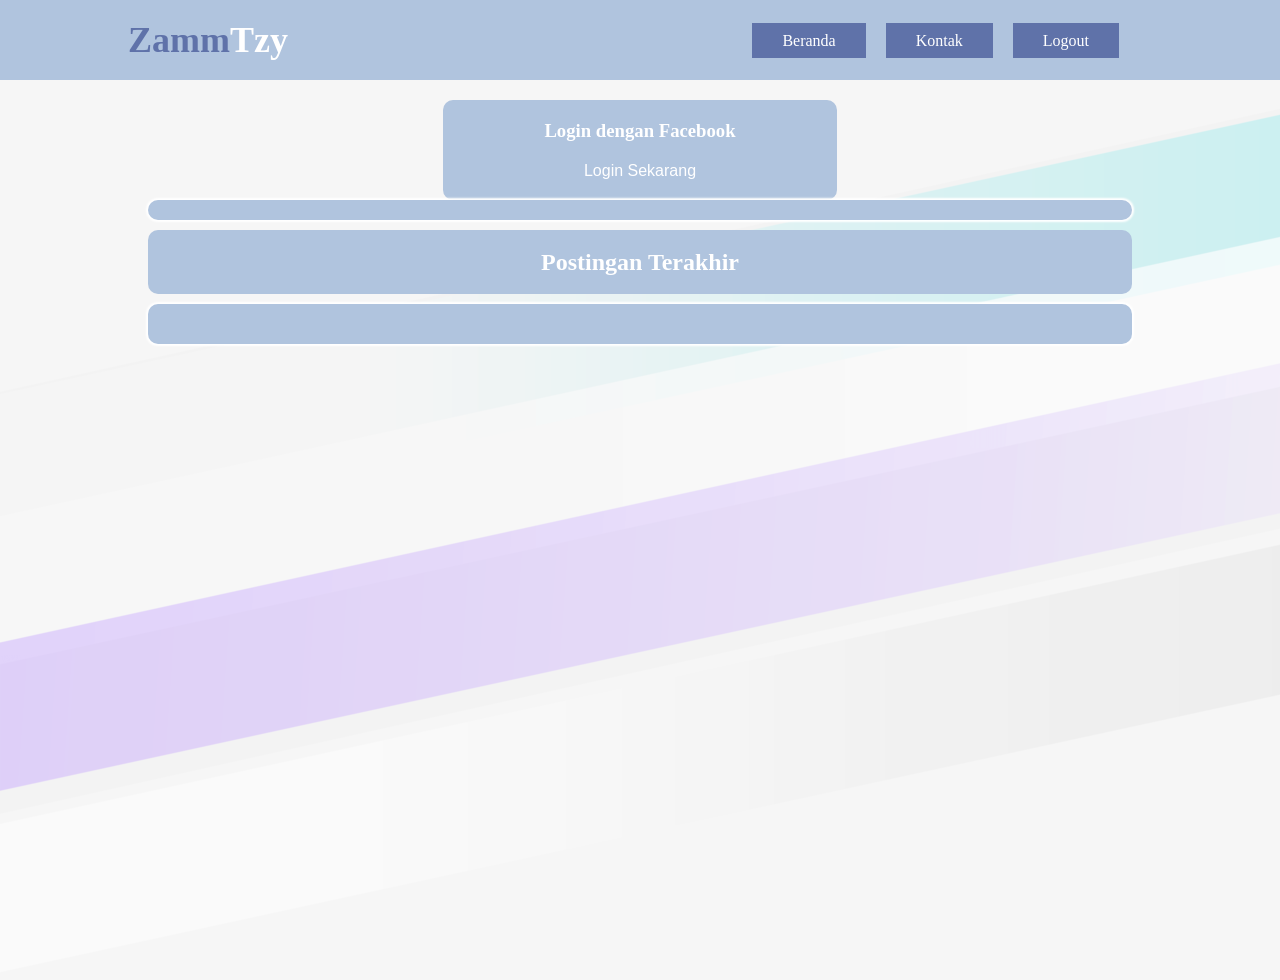
<file: TUGAS 2/index.html>
<!DOCTYPE html>
<html lang="en">
  <head>
    <meta charset="utf-8">
    <title>ZammTzyFB</title>
    <link rel="stylesheet" href="style/style.css">
    <link rel="icon" href="assets/title.png">
  </head>
  <body background="bg.png">
  <body>
  <div id="fb-root"></div>
    <script src="script/config.js"></script>
    <header>
      <div class="header-inner">
        <div class="header-title">
          <h2><span>Zamm</span>Tzy</h2>
        </div>
        <nav id="navbar" class="">
          <ul class="">
            <li><a href="index.html">Beranda</a></li>
            <li><a href="https://facebook.com/www.snkz">Kontak</a></li>
            <li><a id="logout" href="#" onclick="logout()">Logout</a></li>
            <li>
              <div
                id="login"
                data-width=""
                data-size="medium"
                data-button-type="login_with"
                data-layout="default"
                data-auto-logout-link="false"
                data-use-continue-as="false"
                onlogin="checkLoginState()"
            >
              </div>
            </li>
          </ul>
        </nav>
      </div>
    </header>
    <main>
      <div class="container">
        
          <div id="default-index">
            <h3 class="panel-title">Login dengan Facebook</h3>
            <div class="fb-login-button"
                 data-width=""
                 data-size="large"
                 data-button-type="login_with"
                 data-layout="default"
                 data-auto-logout-link="false"
                 data-use-continue-as="false"
                 onlogin="checkLoginState()"
            >
             Login Sekarang
            </div>
          </div>

          <div id="login-index">
            <div id="profile" class="profile-container">

            </div>

            <div class="post-title" align="center">
              <h3>Postingan Terakhir</h3>
            </div>

            <div id="post" class="post-container">

            </div>
          </div>
        </div>

      </div>
    </main>
  </body>
</body>
</html>
</file>
<file: TUGAS 2/style/style.css>
/*
* miscellaneous
*/

:root {
  --primary: #B0C4DE;
  --sub-primary: #5f72a9;
  --acsent: #157ef3;
  --text: #FFFFFF;
  --shadow: #999999;
  --hyrup: #5f72a9;
}

h5{
  font-family: 'Ephesis', cursive;
  color:  #F8F8FF;
}

h4{
  font-family: 'Ephesis', cursive;
}

h3{
  font-family: 'Ephesis', cursive;
}

h2{
  font-family: 'Ephesis', cursive;
}

a {
  font-family: 'Ephesis', cursive;
}

li {
  font-family: 'Ephesis', cursive;
}

p {
  font-size: 70pt;
  font-family: 'Ephesis', cursive;
}

span {
  font-family: 'Ephesis', cursive;
}

* {
  margin: 0;
  padding: 0;
  font-family: 'Bai Jamjuree', sans-serif;
  box-sizing: border-box;
}

::-webkit-scrollbar {
  width: 8px;
}

::-webkit-scrollbar-thumb {
  background-color: var(--acsent);
}

::-webkit-scrollbar-button {
  background-color: var(--sub-primary);
}

/*
* Header
*/

header {
  background-color: var(--primary);
}

.header-inner {
  max-width: 1024px;
  height: 80px;
  margin: 0 auto;
  display: flex;
  justify-content: center;
  align-items: center;
}

.header-title {
  flex-basis: 20%;
  font-size: 24px;
  color: var(--text);
}

.header-title span {
  color: var(--hyrup);
}

nav {
  flex-basis: 80%;
}

nav ul {
  margin-left: auto;
  width: 50%;
  display: flex;
  justify-content: center;
  align-items: center;
}

nav ul li {
  margin: 0 10px;
  list-style: none;
  width: 30%;
  background: var(--sub-primary);
  text-align: center;
}

nav ul li a {
  display: block;
  padding: 10px 30px;
  text-decoration: none;
  line-height: 15px;
  font-size: 16px;
  color: var(--text);
  transition: background-color 1s linear, color 0.5s ease;
}

nav ul li a:hover, nav ul li:hover {
  background: var(--acsent);
  color: var(--sub-primary);
  font-weight: bolder;
}

/*
* Main
*/

main {
  width: 100%;
  min-height: 100vh;
  background-color: ;
}

.container {
  margin: 0 auto;
  padding: 20px;
  max-width: 1024px;
}

.container-inner {
  width: 100%;
  margin: 20px auto;
  padding: 20px;
  border-radius: 10px;
  box-shadow: 0 0 2px 2px var(--shadow);
}

/*
* Default
*/

#default-index {
  width: 40%;
  margin: 0 auto;
  padding: 20px;
  background-color: var(--primary);
  border-radius: 10px;
  color: var(--text);
  text-align: center;
}

#default-index h3 {
  margin-bottom: 20px;
}

/*
* Profile
*/

#login-index {
  width: 100%;
  margin: 0 auto;
}

.profile-container {
  display: grid;
  grid-template-columns: 1fr 1fr 1fr 1fr 1fr;
  gap: 10px;
  justify-items: center;
  align-items: center;
  width: 100%;
  margin-bottom: 10px;
  padding: 10px;
  background-color: var(--primary);
  border-radius: 10px;
  box-shadow: 0 0 2px 2px var(--text);
}

.profile-container .profile-image {
  grid-column-start: 1;
  grid-column-end: 2;
  width: 100%;
  border-radius: 10px;
}

.profile-container .profile-image img {
  display: block;
  width: 50px;
  margin: 0 auto;
}

.profile-container .profile-username {
  grid-column-start: 2;
  grid-column-end: 4;
  justify-content: center;
  align-items: center;
  width: 100%;
  color: var(--text);
}

.profile-container .profile-username h3 {
  font-size: 24px;
  line-height: 20px;
  margin-bottom: 5px;
}

.profile-container .profile-username p {
  font-size: 12px;
  color: var(--shadow);
}

.profile-container .profile-list {
  grid-column-start: 4;
  grid-column-end: 6;
  width: 100%;
  color: var(--text);
}

.profile-container .profile-list .profile-item {
  width: 100%;
  font-size: 15px;
  line-height: 15px;
  margin-bottom: 8px;
  list-style: none;
}

.profile-container .profile-list .profile-item:last-child {
  margin-bottom: 0;
}

/*
* Post
*/

.post-title {
  display: flex;
  justify-content: center;
  align-items: center;
  width: 100%;
  margin-bottom: 10px;
  padding: 20px;
  border-radius: 10px;
  background-color: var(--primary);
}

.post-title h3 {
  width: 100%;
  font-size: 24px;
  line-height: 24px;
  color: var(--text);
}

.refresh-btn {
  width: 20%;
  margin: 0;
  padding: 5px;
  background-color: var(--acsent);
  border: none;
  border-radius: 10px;
  color: var(--text);
  font-size: 18px;
  cursor: pointer;
  transition: background-color 0.5s ease,
              color 0.5s ease;
}

.refresh-btn:hover {
  background-color: var(--text);
  color: var(--acsent);
}

.post-container {
  width: 100%;
  margin: 0;
  padding: 20px;
  background-color: var(--primary);
  border-radius: 10px;
  box-shadow: 0 0 2px 2px var(--text);
}


.post-container .post-item {
  display: flex;
  justify-content: space-between;
  align-items: center;
  width: 90%;
  margin: 15px auto;
  padding: 20px;
  background-color: var(--sub-primary);
  border-radius: 10px;
  box-shadow: 0 0 2px 2px var(--text);
}

.post-container .post-item .post-msg {
  flex-basis: 70%;
  width: 70%;
  font-size: 20px;
  line-height: 18px;
  color: var(--text);
}

.post-container .post-item .post-time {
  flex-basis: 30%;
  width: 30%;
  font-size: 15px;
  line-height: 15px;
  text-align: right;
  color: var(--shadow);
}
</file>
